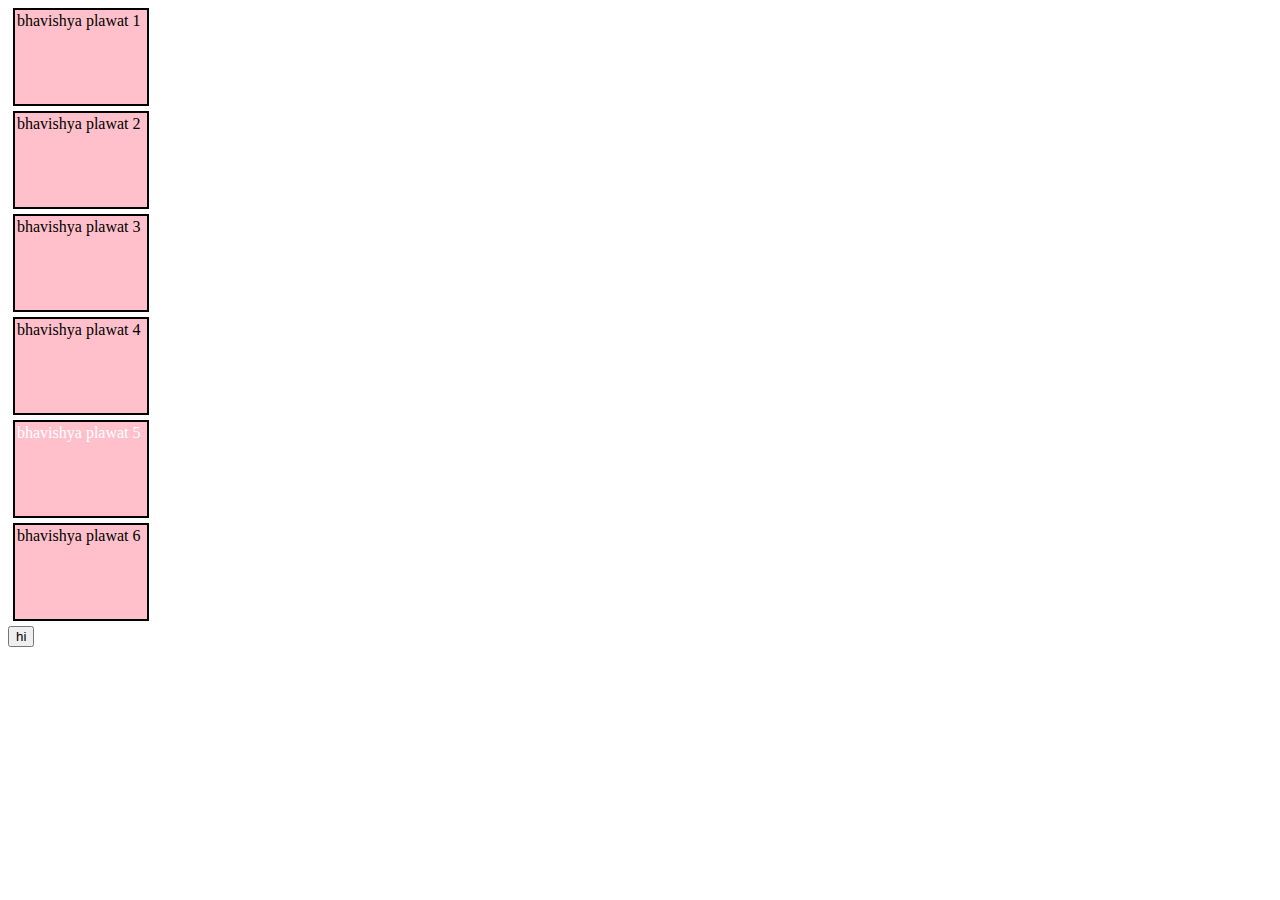
<file: basics/DOM/index.html>
<!DOCTYPE html>
<html lang="en">
  <head>
    <meta charset="UTF-8" />
    <meta name="viewport" content="width=device-width, initial-scale=1.0" />
    <title>document obj model</title>
  </head>
  <style>
    .box {
      border: 2px black solid;
      margin: 5px;
      padding: 2px;
      width: 10vw;
      height: 10vh;
    }
  </style>
  <body>
    <div class="list">
      <div class="box">bhavishya plawat 1</div>
      <div class="box">bhavishya plawat 2</div>
      <div class="box">bhavishya plawat 3</div>
      <div class="box">bhavishya plawat 4</div>
      <div class="box" id="blue">bhavishya plawat 5</div>
      <div class="box">bhavishya plawat 6</div>
    </div>
    <button>hi</button>
    <script src="dom.js"></script>
  </body>
</html>
</file>
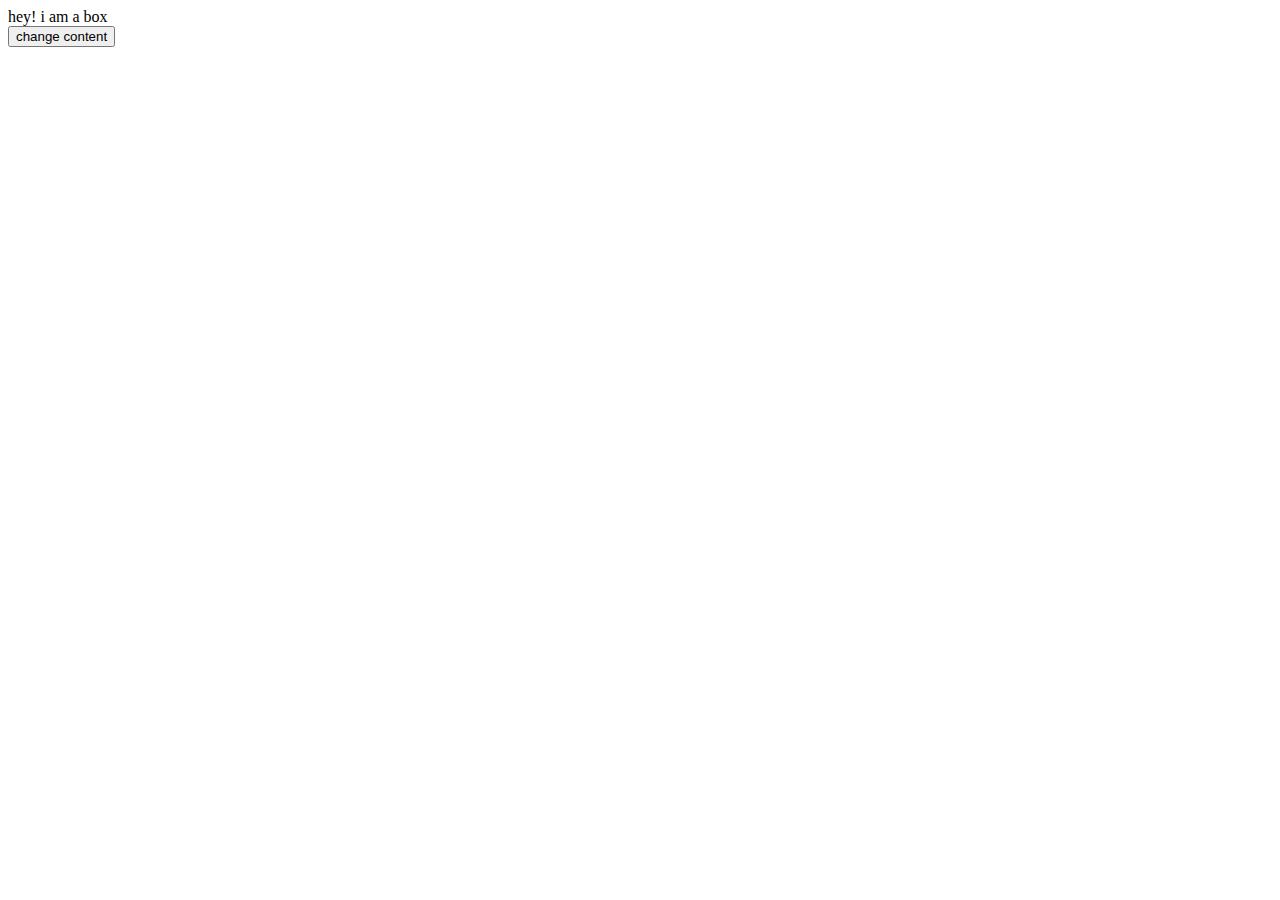
<file: basics/events/index.html>
<!DOCTYPE html>
<html lang="en">
  <head>
    <meta charset="UTF-8" />
    <meta name="viewport" content="width=device-width, initial-scale=1.0" />
    <title>Document</title>
  </head>
  <body>
    <div class="container">
      <div class="box">hey! i am a box</div>
    </div>
    <button id="btn">change content</button>
    <script src="script.js"></script>
  </body>
</html>
</file>
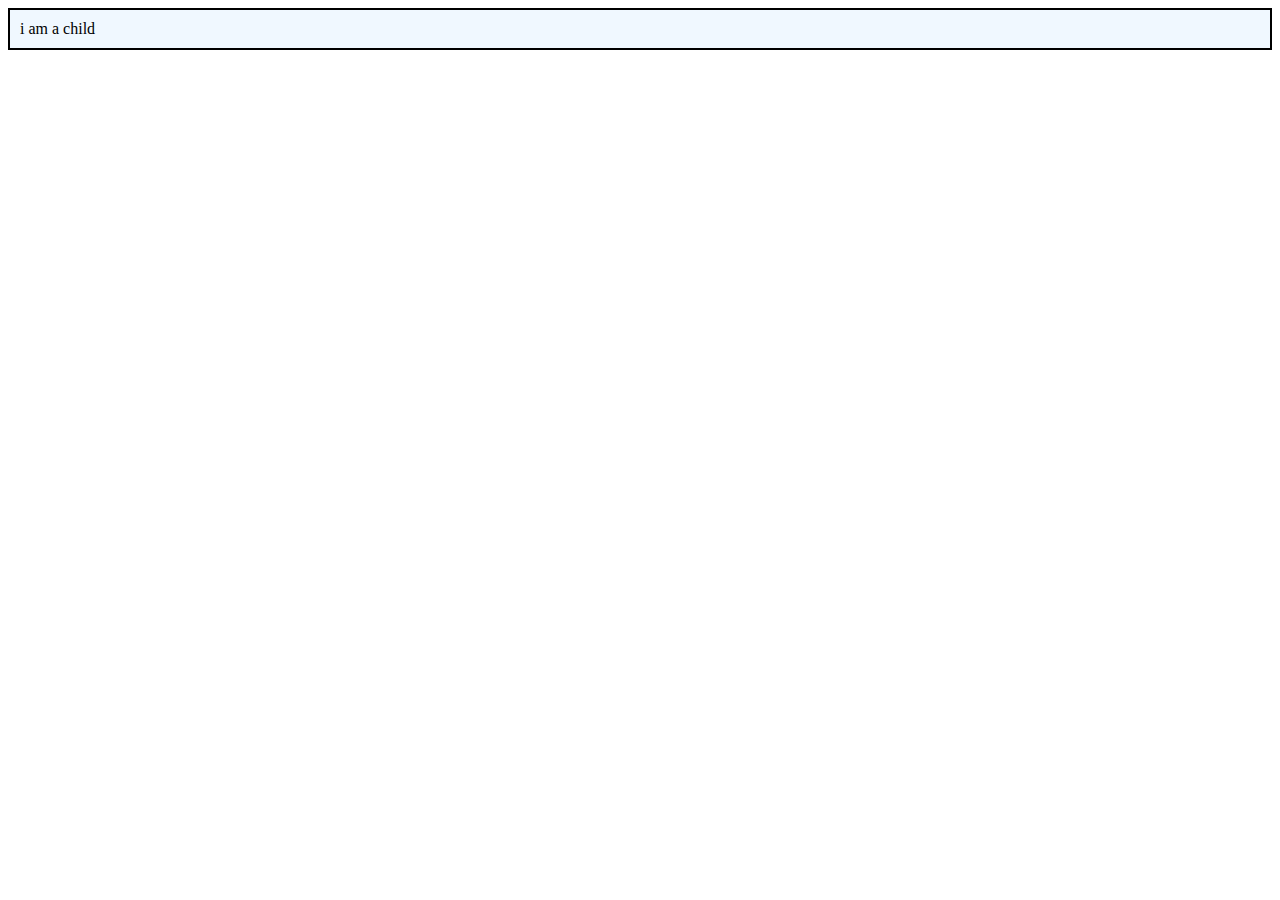
<file: basics/events/eventbubbling.html>
<!DOCTYPE html>
<html lang="en">
  <head>
    <meta charset="UTF-8" />
    <meta name="viewport" content="width=device-width, initial-scale=1.0" />
    <title>event bubbling</title>
  </head>
  <!-- event bubbling: when child has eventlistener then its parent automatically have so we need to stop porpogation -->
  <style>
    .child {
      background-color: aliceblue;
      border: 2px black solid;
      padding: 10px;
      cursor: pointer;
    }
  </style>
  <body>
    <div class="container">
      <span class="childcontainer">
        <div class="child">i am a child</div>
      </span>
    </div>
    <script>
      // document.querySelector(".child").addEventListener("click", () => {
      //   alert("click was clicked");
      // });
      document.querySelector(".child").addEventListener("click", (e) => {
        e.stopPropagation(); //stop to move the bubble forward
        alert("click was clicked");
      });
      document
        .querySelector(".childcontainer")
        .addEventListener("click", (e) => {
          e.stopPropagation();
          alert("childcontainer was clicked");
        });
      document.querySelector(".container").addEventListener("click", (e) => {
        e.stopPropagation();
        alert("container was clicked");
      });

      //   setInterval(() => {
      //     document.querySelector(".childcontainer").style.background = red;
      //   }, 1000);
      let a = setTimeout(() => {
        document.querySelector(".childcontainer").style.background = "red";
      }, 5000);
    </script>
  </body>
</html>
</file>
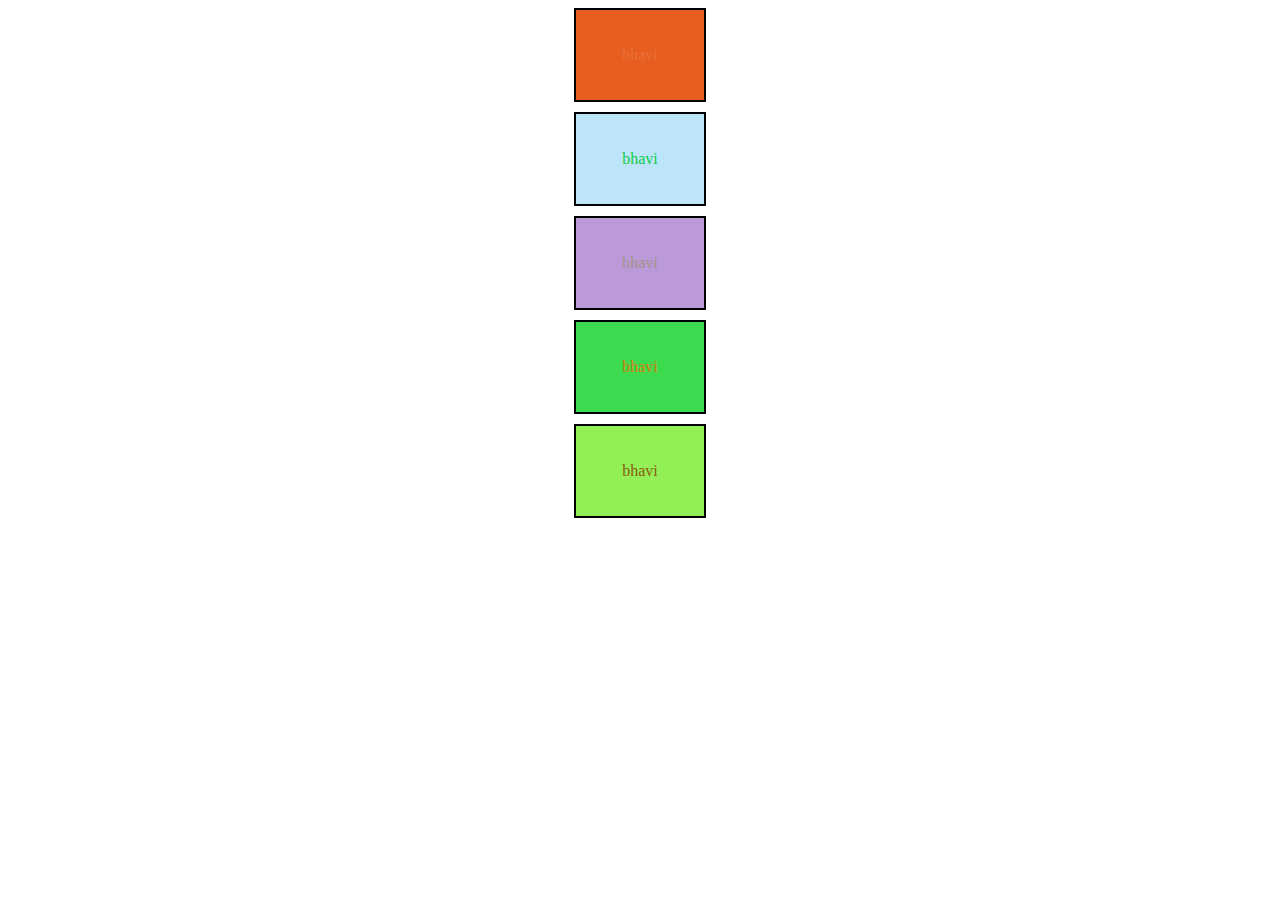
<file: exercise/dom exercise/domex.html>
<!DOCTYPE html>
<html lang="en">
  <head>
    <meta charset="UTF-8" />
    <meta name="viewport" content="width=device-width, initial-scale=1.0" />
    <title>Document</title>
  </head>
  <style>
    .box {
      height: 10vh;
      width: 10vw;
      border: 2px black solid;
      display: flex;
      justify-content: center;
      align-items: center;
    }
    .container {
      display: flex;
      justify-content: center;
      gap: 10px;
      flex-direction: column;
      align-items: center;
    }
  </style>
  <body>
    <!-- given 5 boxes, assign random color and random background to each box using dom concepts -->
    <div class="container">
      <div class="box">bhavi</div>
      <div class="box">bhavi</div>
      <div class="box">bhavi</div>
      <div class="box">bhavi</div>
      <div class="box">bhavi</div>
    </div>
    <script src="domex.js"></script>
  </body>
</html>
</file>
